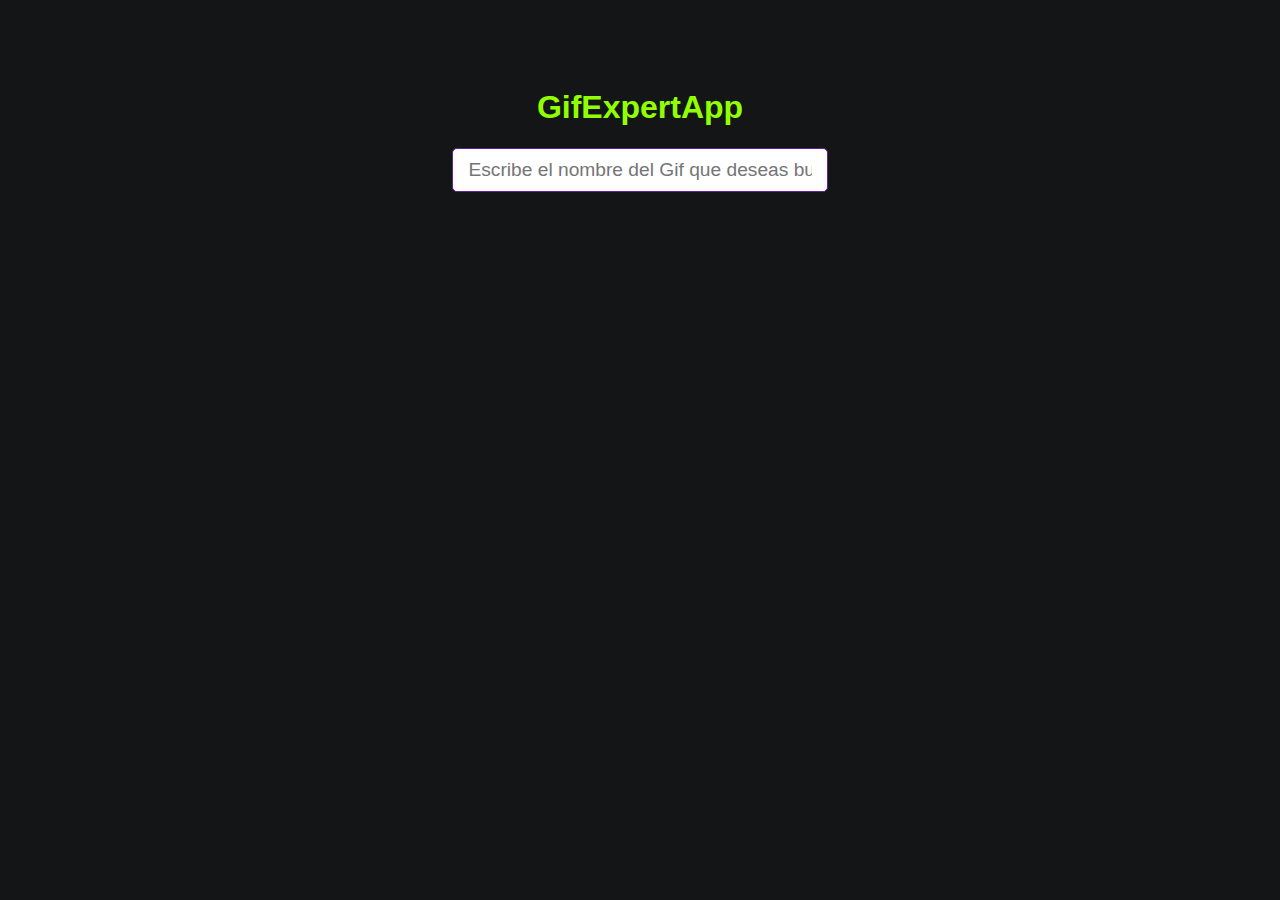
<file: docs/index.html>
<!DOCTYPE html>
<html lang="en">
  <head>
    <meta charset="UTF-8" />
    <!-- <link rel="icon" type="image/svg+xml" href="/vite.svg" /> -->
    <meta name="viewport" content="width=device-width, initial-scale=1.0" />
    <title>Search Gifs</title>
    <script type="module" crossorigin src="./assets/index-03a97624.js"></script>
    <link rel="stylesheet" href="./assets/index-662bb06e.css">
  </head>
  <body>
    <div id="root"></div>
    
  </body>
</html>
</file>
<file: docs/assets/index-662bb06e.css>
*{font-family:Helvetica,Arial,sans-serif;background-color:#131517;color:#91ff00}body{padding:60px}input{display:block;margin:0 auto;background-color:#fff;border-radius:5px;border:1px solid rgb(97,32,158);color:#000;font-size:1.2rem;outline:none;padding:10px 15px;width:30%}h1{text-align:center}h2{font-size:1.5rem}h3{text-align:center;font-size:3rem;margin-bottom:5px}.card-grid{display:flex;flex-direction:row;flex-wrap:wrap;justify-content:center}.card{align-self:center;align-items:center;background-color:#1e1f25;border-radius:10px;box-shadow:0 3px 5px #00000008;display:flex;flex-direction:column;height:0%;justify-content:center;margin-bottom:20px;margin-right:20px;overflow:hidden}.card p{background-color:#1e1f25;flex:1;font-size:1.5rem;margin-top:5px;padding:5px 20px 0;text-align:center}.card img{width:100%}
</file>
